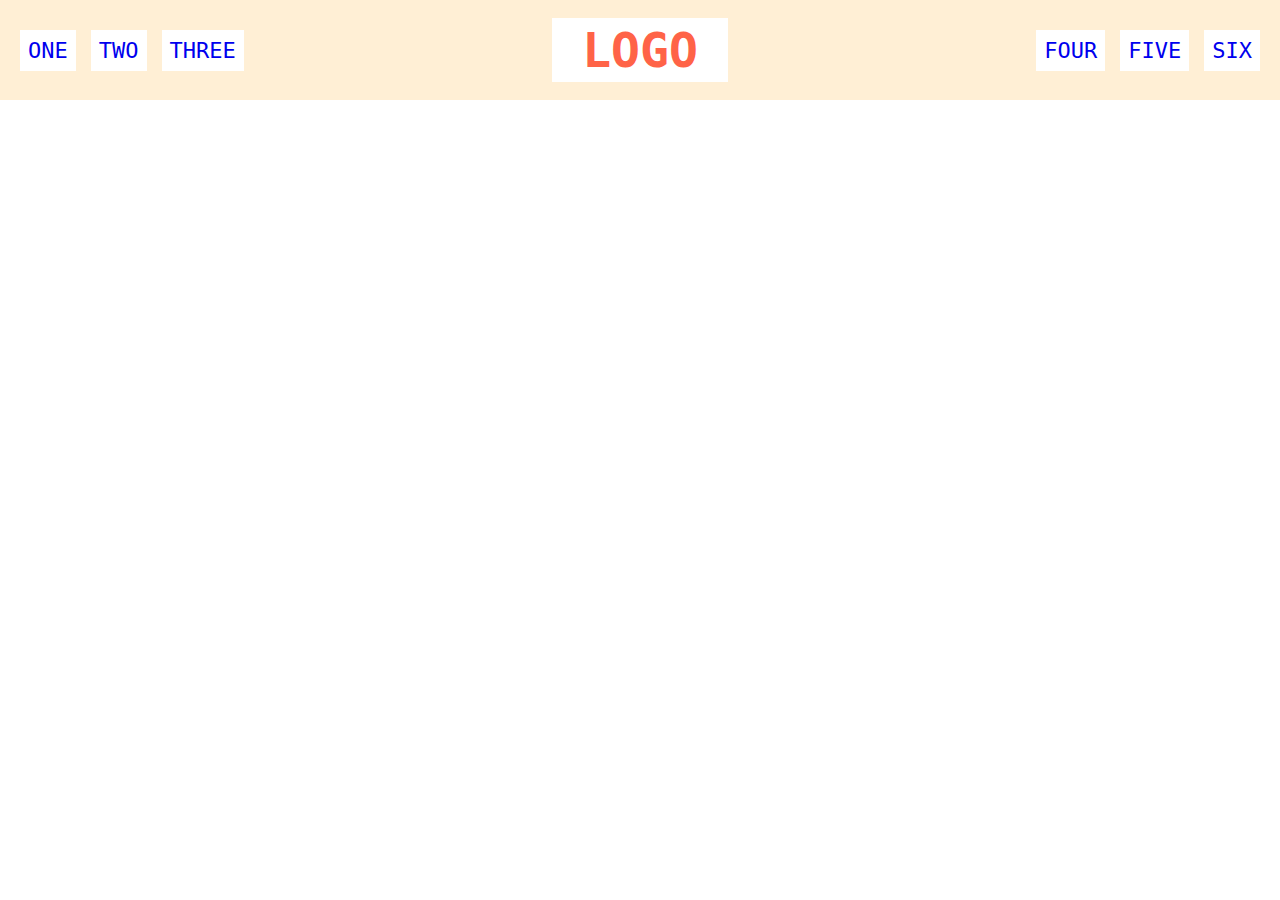
<file: foundations/flex/02-flex-header/index.html>
<!DOCTYPE html>
<html lang="en">
  <head>
    <meta charset="UTF-8" />
    <meta http-equiv="X-UA-Compatible" content="IE=edge" />
    <meta name="viewport" content="width=device-width, initial-scale=1.0" />
    <title>Flex Header</title>
    <link rel="stylesheet" href="style.css" />
  </head>
  <body>
    <div class="header">
      <div class="left-links">
        <ul>
          <li><a href="#">ONE</a></li>
          <li><a href="#">TWO</a></li>
          <li><a href="#">THREE</a></li>
        </ul>
      </div>
      <div class="logo">LOGO</div>
      <div class="right-links">
        <ul>
          <li><a href="#">FOUR</a></li>
          <li><a href="#">FIVE</a></li>
          <li><a href="#">SIX</a></li>
        </ul>
      </div>
    </div>
  </body>
</html>
</file>
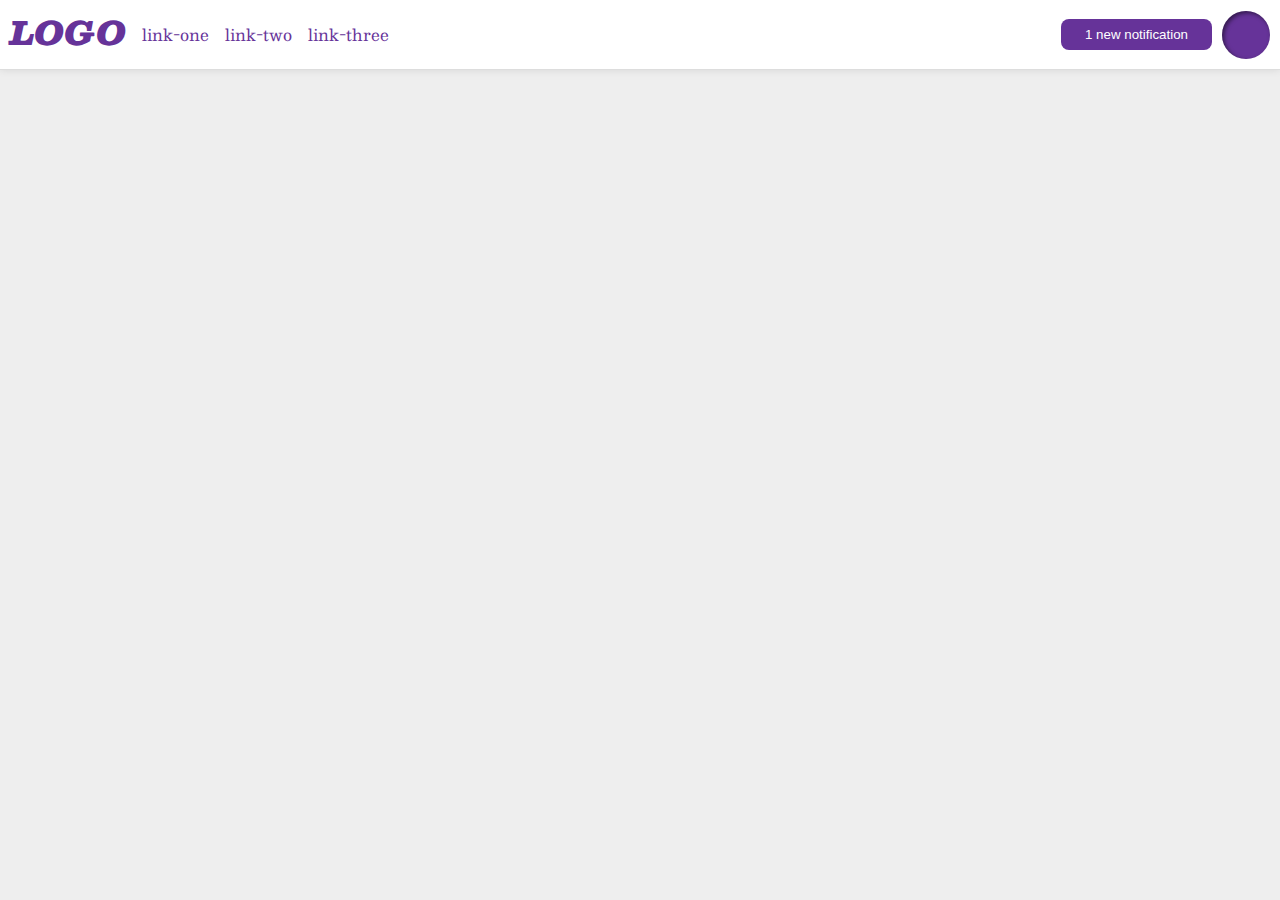
<file: foundations/flex/03-flex-header-2/index.html>
<!DOCTYPE html>
<html lang="en">
  <head>
    <meta charset="UTF-8" />
    <meta http-equiv="X-UA-Compatible" content="IE=edge" />
    <meta name="viewport" content="width=device-width, initial-scale=1.0" />
    <title>Flex Header 2</title>
    <link rel="stylesheet" href="style.css" />
  </head>
  <body>
    <div class="header">
      <div class="left-side">
        <div class="logo">LOGO</div>
        <ul class="links">
          <li><a href="https://google.com">link-one</a></li>
          <li><a href="https://google.com">link-two</a></li>
          <li><a href="https://google.com">link-three</a></li>
        </ul>
      </div>
      <div class="right-side">
        <button class="notifications">1 new notification</button>
        <div class="profile-image"></div>
      </div>
    </div>
  </body>
</html>
</file>
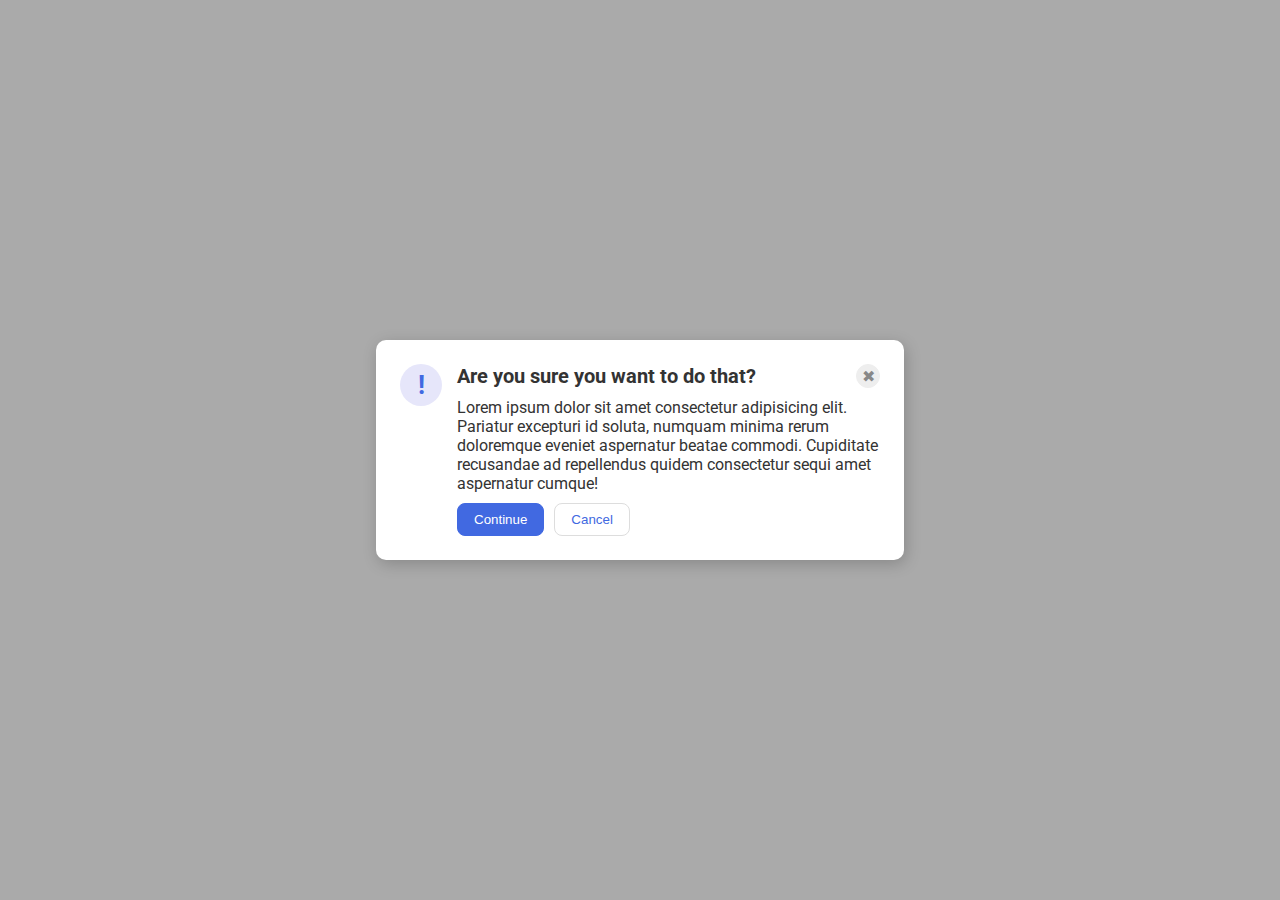
<file: foundations/flex/05-flex-modal/index.html>
<!DOCTYPE html>
<html lang="en">
  <head>
    <meta charset="UTF-8" />
    <meta http-equiv="X-UA-Compatible" content="IE=edge" />
    <meta name="viewport" content="width=device-width, initial-scale=1.0" />
    <link rel="stylesheet" href="style.css" />
    <title>Modal</title>
  </head>
  <body>
    <div class="modal">
      <div class="icon">!</div>
      <div class="content">
        <div class="header">Are you sure you want to do that?</div>
        <button class="close-button">✖</button>
        <div class="text">
          Lorem ipsum dolor sit amet consectetur adipisicing elit. Pariatur
          excepturi id soluta, numquam minima rerum doloremque eveniet
          aspernatur beatae commodi. Cupiditate recusandae ad repellendus quidem
          consectetur sequi amet aspernatur cumque!
        </div>
        <button class="continue">Continue</button>
        <button class="cancel">Cancel</button>
      </div>
    </div>
  </body>
</html>
</file>
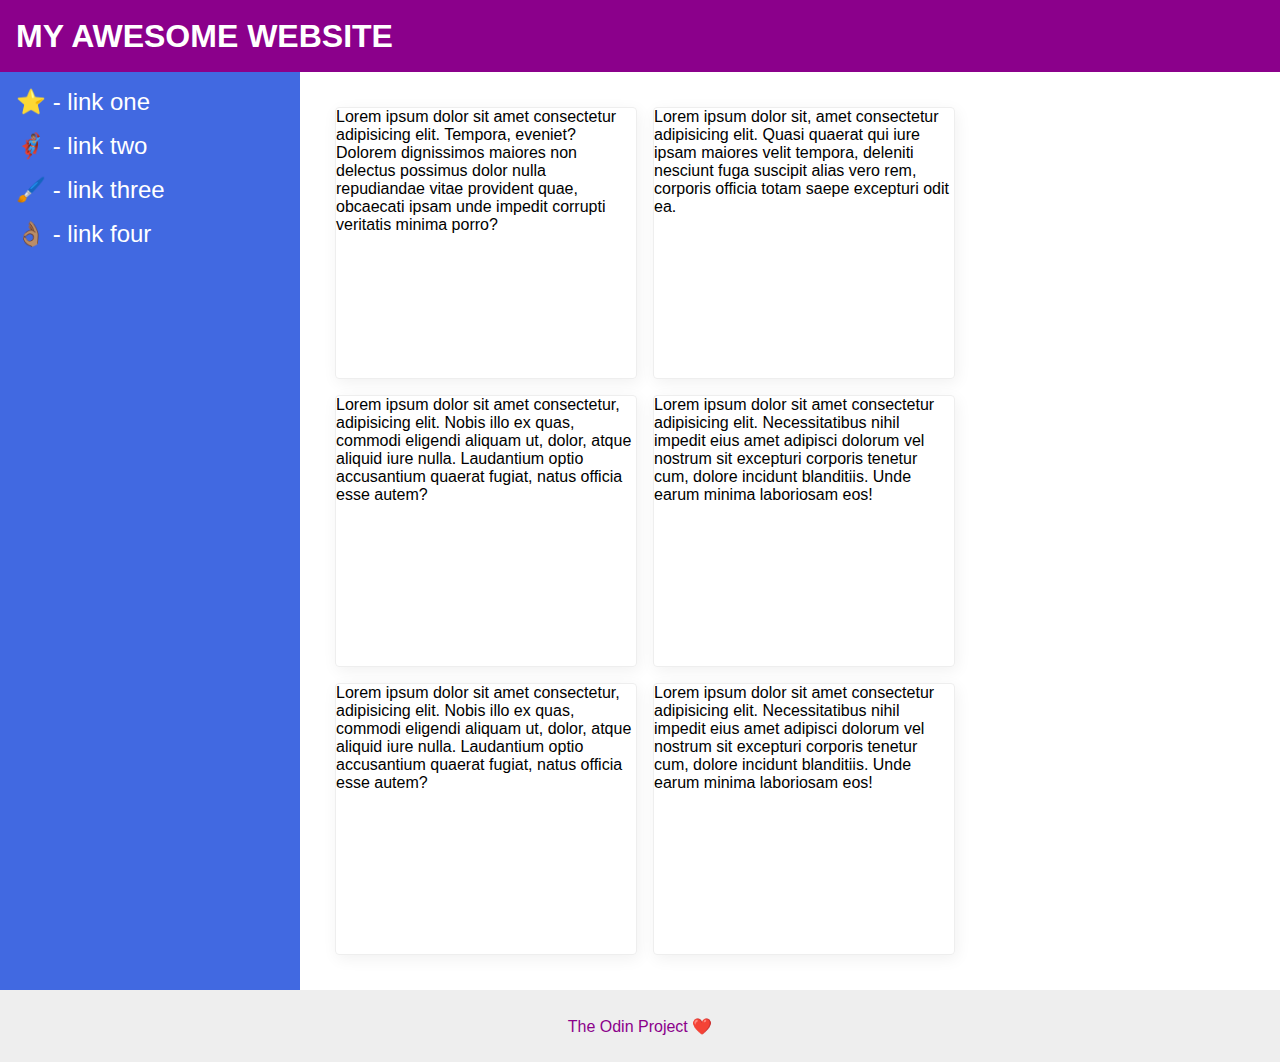
<file: foundations/flex/07-flex-layout-2/index.html>
<!DOCTYPE html>
<html lang="en">
  <head>
    <meta charset="UTF-8" />
    <meta http-equiv="X-UA-Compatible" content="IE=edge" />
    <meta name="viewport" content="width=device-width, initial-scale=1.0" />
    <title>The Holy Grail</title>
    <link rel="stylesheet" href="style.css" />
  </head>
  <body>
    <div class="header">MY AWESOME WEBSITE</div>

    <div class="container">
      <div class="sidebar">
        <ul>
          <li><a href="#">⭐ - link one</a></li>
          <li><a href="#">🦸🏽‍♂️ - link two</a></li>
          <li><a href="#">🖌️ - link three</a></li>
          <li><a href="#">👌🏽 - link four</a></li>
        </ul>
      </div>

      <div class="mini-container">
        <div class="card">
          Lorem ipsum dolor sit amet consectetur adipisicing elit. Tempora,
          eveniet? Dolorem dignissimos maiores non delectus possimus dolor nulla
          repudiandae vitae provident quae, obcaecati ipsam unde impedit
          corrupti veritatis minima porro?
        </div>
        <div class="card">
          Lorem ipsum dolor sit, amet consectetur adipisicing elit. Quasi
          quaerat qui iure ipsam maiores velit tempora, deleniti nesciunt fuga
          suscipit alias vero rem, corporis officia totam saepe excepturi odit
          ea.
        </div>
        <div class="card">
          Lorem ipsum dolor sit amet consectetur, adipisicing elit. Nobis illo
          ex quas, commodi eligendi aliquam ut, dolor, atque aliquid iure nulla.
          Laudantium optio accusantium quaerat fugiat, natus officia esse autem?
        </div>
        <div class="card">
          Lorem ipsum dolor sit amet consectetur adipisicing elit.
          Necessitatibus nihil impedit eius amet adipisci dolorum vel nostrum
          sit excepturi corporis tenetur cum, dolore incidunt blanditiis. Unde
          earum minima laboriosam eos!
        </div>
        <div class="card">
          Lorem ipsum dolor sit amet consectetur, adipisicing elit. Nobis illo
          ex quas, commodi eligendi aliquam ut, dolor, atque aliquid iure nulla.
          Laudantium optio accusantium quaerat fugiat, natus officia esse autem?
        </div>
        <div class="card">
          Lorem ipsum dolor sit amet consectetur adipisicing elit.
          Necessitatibus nihil impedit eius amet adipisci dolorum vel nostrum
          sit excepturi corporis tenetur cum, dolore incidunt blanditiis. Unde
          earum minima laboriosam eos!
        </div>
      </div>
    </div>

    <div class="footer">The Odin Project ❤️</div>
  </body>
</html>
</file>
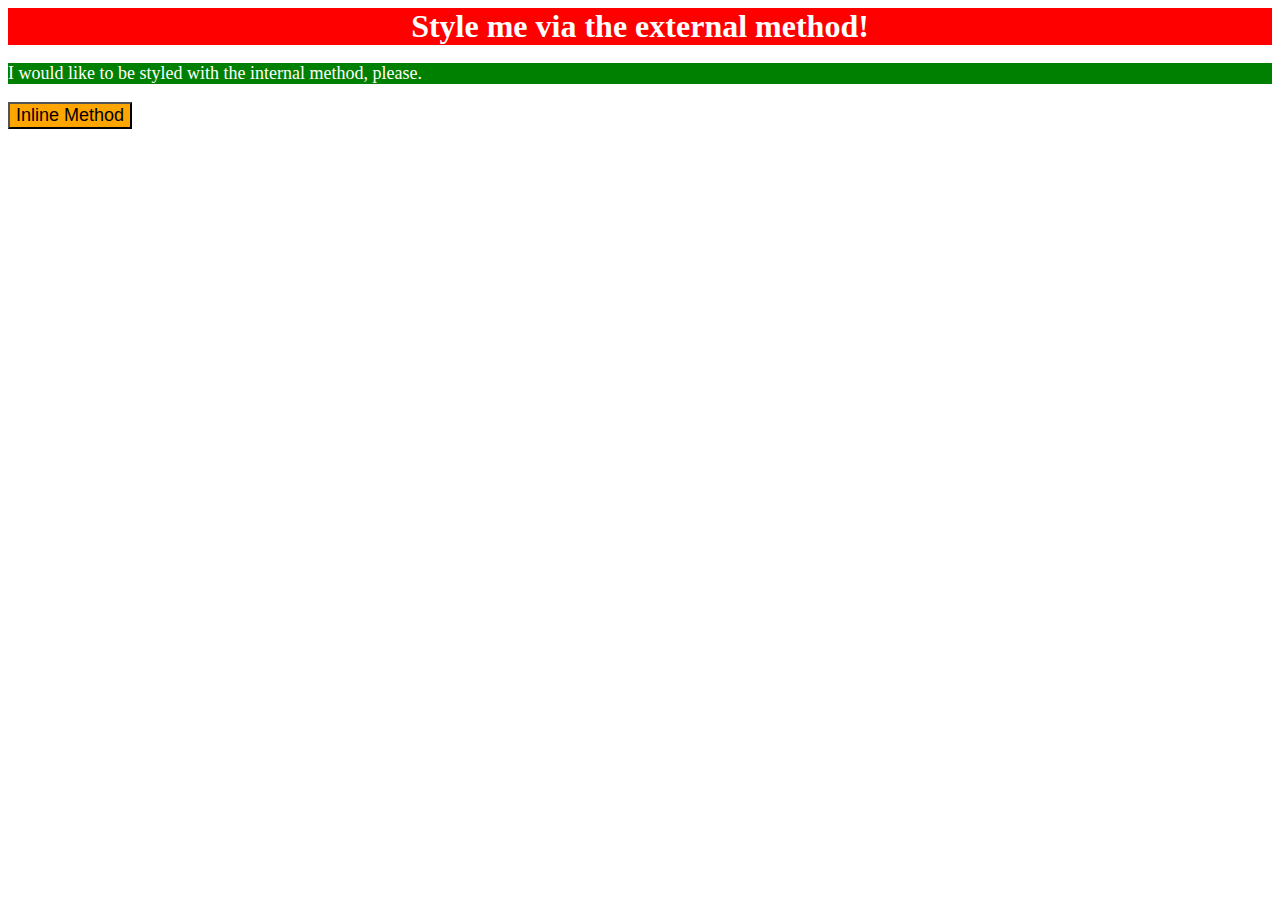
<file: foundations/intro-to-css/01-css-methods/index.html>
<!DOCTYPE html>
<html lang="en">
  <head>
    <meta charset="UTF-8" />
    <meta http-equiv="X-UA-Compatible" content="IE=edge" />
    <meta name="viewport" content="width=device-width, initial-scale=1.0" />
    <link rel="stylesheet" href="styles.css" />
    <style>
      p {
        background-color: green;
        color: white;
        font-size: 18px;
      }
    </style>
    <title>Methods for Adding CSS</title>
  </head>
  <body>
    <div>Style me via the external method!</div>
    <p>I would like to be styled with the internal method, please.</p>
    <button style="background-color: orange; font-size: 18px">
      Inline Method
    </button>
  </body>
</html>
</file>
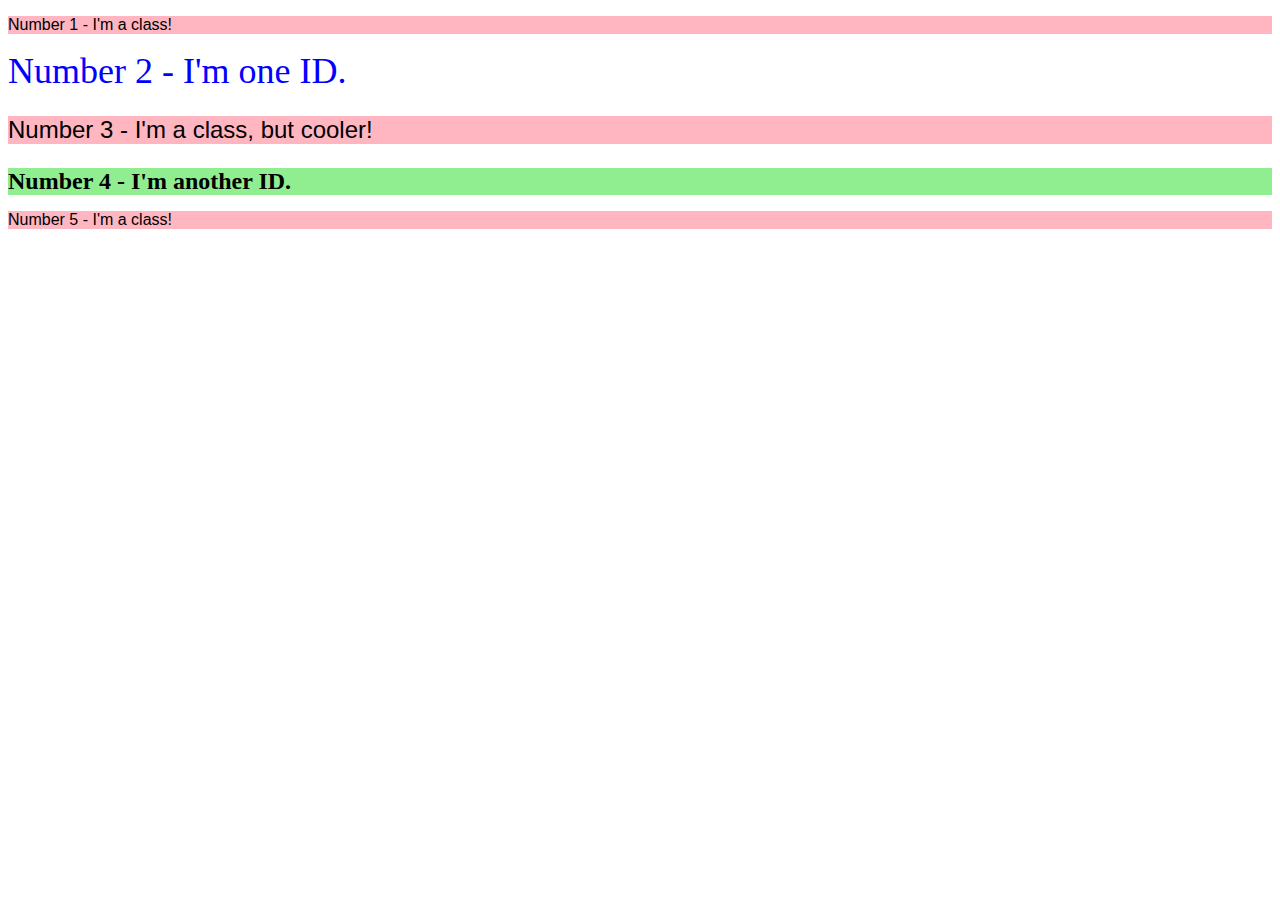
<file: foundations/intro-to-css/02-class-id-selectors/index.html>
<!DOCTYPE html>
<html lang="en">
  <head>
    <meta charset="UTF-8" />
    <meta http-equiv="X-UA-Compatible" content="IE=edge" />
    <meta name="viewport" content="width=device-width, initial-scale=1.0" />
    <title>Class and ID Selectors</title>
    <link rel="stylesheet" href="style.css" />
  </head>
  <body>
    <p class="odd">Number 1 - I'm a class!</p>
    <div id="two">Number 2 - I'm one ID.</div>
    <p class="odd pixel">Number 3 - I'm a class, but cooler!</p>
    <div id="four" class="pixel">Number 4 - I'm another ID.</div>
    <p class="odd">Number 5 - I'm a class!</p>
  </body>
</html>
</file>
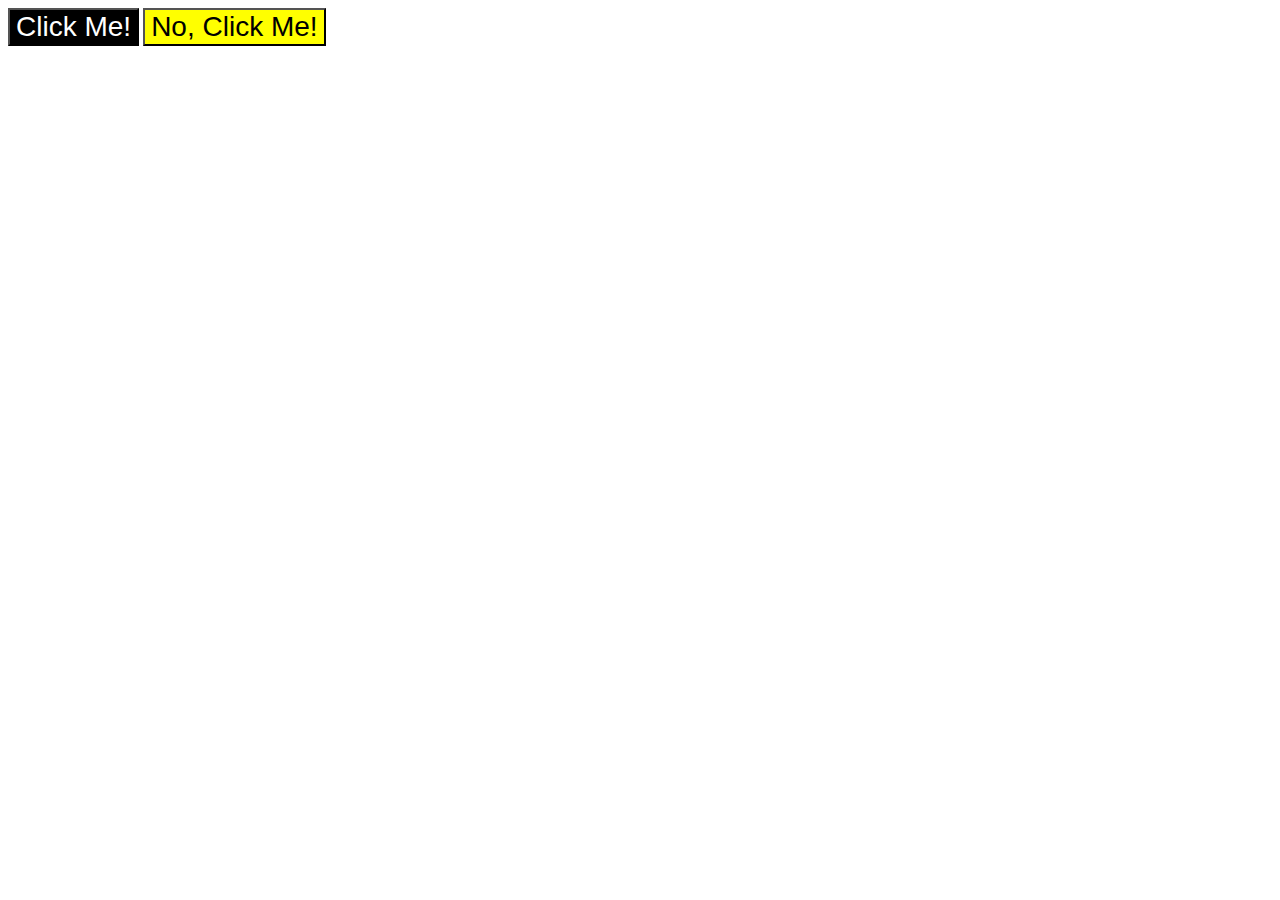
<file: foundations/intro-to-css/03-grouping-selectors/index.html>
<!DOCTYPE html>
<html lang="en">
  <head>
    <meta charset="UTF-8" />
    <meta http-equiv="X-UA-Compatible" content="IE=edge" />
    <meta name="viewport" content="width=device-width, initial-scale=1.0" />
    <title>Grouping Selectors</title>
    <link rel="stylesheet" href="style.css" />
  </head>
  <body>
    <button id="frst-btn" class="both">Click Me!</button>
    <button id="scnd-btn" class="both">No, Click Me!</button>
  </body>
</html>
</file>
<file: foundations/flex/02-flex-header/style.css>
* {
  margin: 0;
  padding: 0;
  box-sizing: border-box;
}

.header {
  font-family: monospace;
  background: papayawhip;
  padding: 20px;
  display: flex;
  flex-direction: row;
  align-items: center;
  justify-content: center;
  height: 100px;
}

.logo {
  font-size: 48px;
  font-weight: 900;
  color: tomato;
  background: white;
  padding: 4px 30px;
  display: flex;
  justify-content: center;
}

ul {
  /* this removes the dots on the list items*/
  list-style-type: none;
  display: flex;
  flex-direction: row;
  gap: 15px;
}

a {
  font-size: 22px;
  background: white;
  padding: 8px;
  /* this removes the line under the links */
  text-decoration: none;
}

.right-links {
  margin-left: auto;
}

.left-links {
  margin-right: auto;
}
</file>
<file: foundations/flex/03-flex-header-2/style.css>
/* this is some magical font-importing.  
you'll learn about it later. */
@import url("https://fonts.googleapis.com/css2?family=Besley:ital,wght@0,400;1,900&display=swap");

body {
  margin: 0;
  background: #eee;
  font-family: Besley, serif;
}

.header {
  background: white;
  border-bottom: 1px solid #ddd;
  box-shadow: 0 0 8px rgba(0, 0, 0, 0.1);
}

.profile-image {
  background: rebeccapurple;
  box-shadow: inset 2px 2px 4px rgba(0, 0, 0, 0.5);
  border-radius: 50%;
  width: 48px;
  height: 48px;
}

.logo {
  color: rebeccapurple;
  font-size: 32px;
  font-weight: 900;
  font-style: italic;
}

button {
  border: none;
  border-radius: 8px;
  background: rebeccapurple;
  color: white;
  padding: 8px 24px;
}

a {
  /* this removes the line under our links */
  text-decoration: none;
  color: rebeccapurple;
}

ul {
  list-style-type: none;
  padding: 0;
}

/* SOLUTION */

.header {
  display: flex;
  justify-content: space-between;
}

ul {
  display: flex;
  gap: 16px;
}

.left-side {
  display: flex;
  padding: 5px 10px;
  gap: 16px;
}

.right-side {
  display: flex;
  padding: 5px 10px;
  gap: 10px;
  align-items: center;
}
</file>
<file: foundations/flex/05-flex-modal/style.css>
@import url("https://fonts.googleapis.com/css2?family=Roboto:wght@400;700&display=swap");

html,
body {
  height: 100%;
}

body {
  font-family: Roboto, sans-serif;
  margin: 0;
  background: #aaa;
  color: #333;
  /* I'll give you this one for free lol */
  display: flex;
  align-items: center;
  justify-content: center;
}

.modal {
  background: white;
  width: 480px;
  border-radius: 10px;
  box-shadow: 2px 4px 16px rgba(0, 0, 0, 0.2);
}

.icon {
  color: royalblue;
  font-size: 26px;
  font-weight: 700;
  background: lavender;
  width: 42px;
  height: 42px;
  border-radius: 50%;
  display: flex;
  align-items: center;
  justify-content: center;
}

.close-button {
  background: #eee;
  border-radius: 50%;
  color: #888;
  font-weight: 400;
  font-size: 16px;
  height: 24px;
  width: 24px;
  display: flex;
  align-items: center;
  justify-content: center;
  border: 1px solid #eee;
  padding: 0;
}

button {
  cursor: pointer;
  padding: 8px 16px;
  border-radius: 8px;
}

button.continue {
  background: royalblue;
  border: 1px solid royalblue;
  color: white;
}

button.cancel {
  background: white;
  border: 1px solid #ddd;
  color: royalblue;
}

/* SOLUTION */
.modal {
  display: flex;
  justify-content: flex-start;
  align-items: flex-start;
  padding: 24px;
  gap: 15px;
}

.icon {
  flex-shrink: 0;
}

.content {
  display: flex;
  flex-wrap: wrap;
  gap: 10px;
}

.header {
  font-weight: 700;
  font-size: 20px;
  max-width: 400px;
  flex: 1 0;
}

.text {
  font-size: 16px;
}
</file>
<file: foundations/flex/07-flex-layout-2/style.css>
body {
  font-family: -apple-system, BlinkMacSystemFont, "Segoe UI", Roboto, Oxygen,
    Ubuntu, Cantarell, "Open Sans", "Helvetica Neue", sans-serif;
  margin: 0;
  min-height: 100vh;
}

.header {
  height: 72px;
  background: darkmagenta;
  color: white;
}

.footer {
  height: 72px;
  background: #eee;
  color: darkmagenta;
}

.sidebar {
  width: 300px;
  background: royalblue;
  box-sizing: border-box;
}

.card {
  border: 1px solid #eee;
  box-shadow: 2px 4px 16px rgba(0, 0, 0, 0.06);
  border-radius: 4px;
}

/* SOLUTION */

body {
  display: flex;
  flex-direction: column;
}

.header {
  display: flex;
  justify-content: flex-start;
  align-items: center;
  padding: 0 16px;
  font-size: 32px;
  font-weight: 900;
}

.container {
  display: flex;
  flex-grow: 1;
}

.sidebar {
  display: flex;
  flex-direction: column;
  flex-shrink: 0;
  padding: 16px;
}

ul {
  padding: 0;
  margin: 0;
}

li {
  list-style: none;
  margin-bottom: 16px;
}

a {
  color: white;
  text-decoration: none;
  font-size: 24px;
}

.mini-container {
  display: inline-flex;
  flex-wrap: wrap;
  gap: 16px;
  padding: 35px;
}

.footer {
  display: flex;
  justify-content: center;
  align-items: center;
}

.card {
  flex-shrink: 0;
  flex-basis: 300px;
  height: 270px;
  width: 300px;
  text-wrap: wrap;
}
</file>
<file: foundations/intro-to-css/01-css-methods/styles.css>
div {
  background-color: red;
  color: white;
  font-size: 32px;
  text-align: center;
  font-weight: bold;
}
</file>
<file: foundations/intro-to-css/02-class-id-selectors/style.css>
.odd {
  background-color: #ffb6c1;
  font-family: Verdana, Geneva, Tahoma, sans-serif;
}

.pixel {
  font-size: 24px;
}

#two {
  color: #0000ff;
  font-size: 36px;
}

#four {
  background-color: #90ee90;
  font-weight: bold;
}
</file>
<file: foundations/intro-to-css/03-grouping-selectors/style.css>
.both {
  font-size: 28px;
  font-family: Helvetica, "Times New Roman", "sans-serif";
}

#frst-btn {
  background-color: #000;
  color: #fff;
}

#scnd-btn {
  background-color: yellow;
}
</file>
